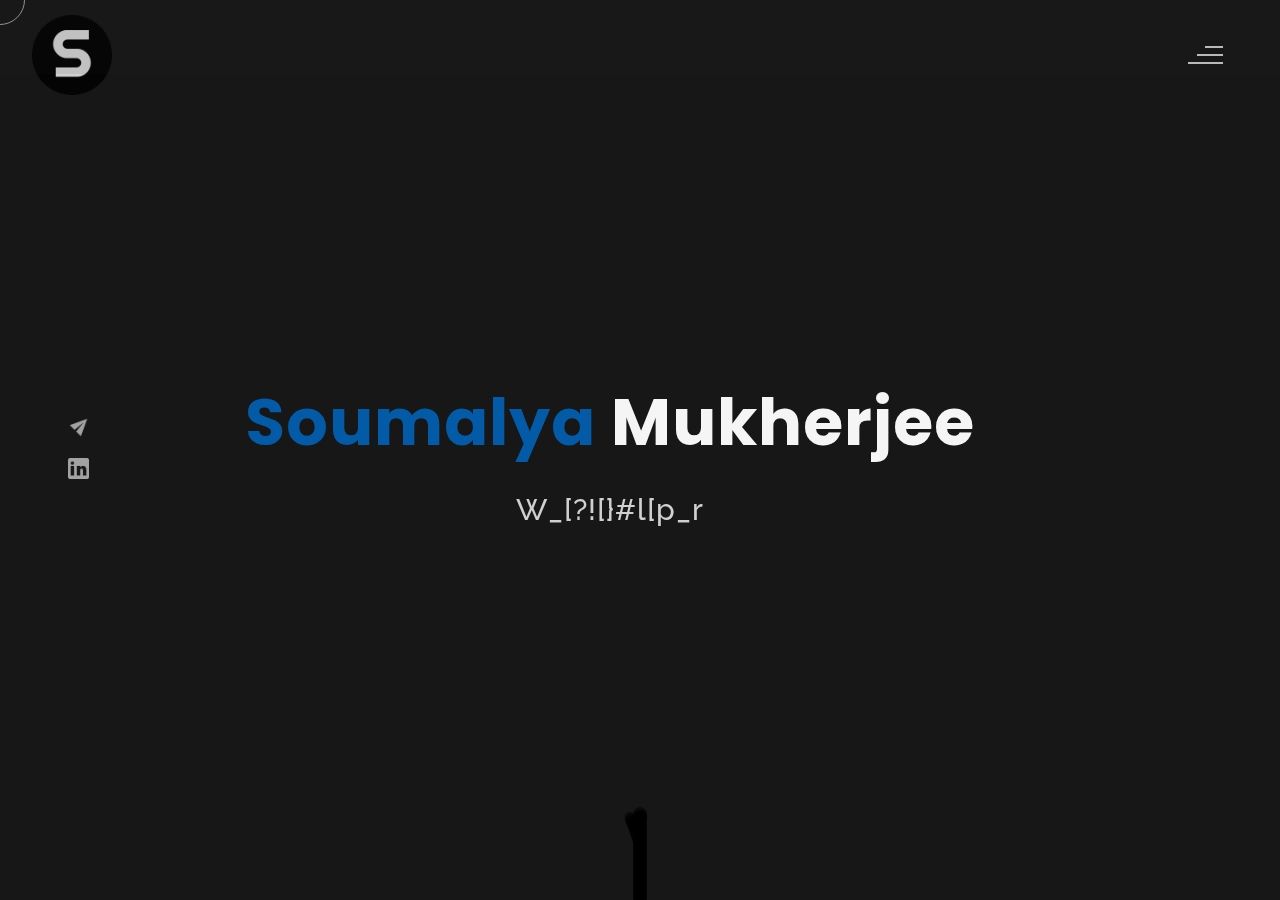
<file: index.html>
<!DOCTYPE html>
<html lang="en" class="notranslate" translate="no">
<head>
    <meta charset="UTF-8">
    <meta name="title" property="og:title" content="Soumalya Mukhopadhyay Portfolio Site">
    <meta property="og:type" content="Website">
    <meta name="image" property="og:image" content="images/meta-image.png">
    <meta name="description" property="og:description" content="Soumalya Mukhopadhyay Portfolio Site">
    <meta name="keywords" content="soumalya, soumalya mukherjee, soumalya mukhopadhyay, mukhopadhyay, portfolio, web developer, mukherjee, online resume, personal, portfolio, professional cv, responsive portfolio, resume" />
    <meta name="author" content="Soumalya Mukhopadhyay">
    <meta name="viewport" content="width=device-width, initial-scale=1.0">
    <meta name="google" content="notranslate" />
    <title>Soumalya Mukherjee</title>
   <link rel="icon" type="image/png" href="images/favicon.png">
    <link rel="stylesheet" href="css/index.css">
    <script src="https://cdnjs.cloudflare.com/ajax/libs/gsap/3.2.6/gsap.min.js"></script>
</head>
<body>

    <div id="all">

        <div class="cursor"></div>


        <div id="loader">
            <span class="color">Soumalya</span>Mukherjee 
        </div>



        <div id="breaker">
        </div>
        <div id="breaker-two">
        </div>




        <div id="navigation-content">
            <div class="logo">
                <a href=""><img src="images/logo.png" alt="logo"></a>
            </div>
            <div class="navigation-close">
                <span class="close-first"></span>
                <span class="close-second"></span>
            </div>
            <div class="navigation-links">
                <a href="#" data-text="HOME" id="home-link" >HOME</a>
                <a href="#" data-text="ABOUT" id="about-link" >ABOUT</a>
                <a href="#" data-text="PORTFOLIO" id="portfolio-link" >PORTFOLIO</a>
                <a href="#" data-text="CONTACT" id="contact-link" >CONTACT</a>
            </div>
        </div>



        <div id="navigation-bar">
            <a href=""><img src="images/logo.png" alt="logo"></a>
            <div class="menubar">
                <span class="first-span"></span>
                <span class="second-span"></span>
                <span class="third-span"></span>
            </div>
        </div>




        <div id="header">
            <div id="particles"></div>
            <div class="social-media-links">
                <a href="Mailto:soumalyam10@gmail.com" target="_blank" rel="noopener noreferrer"><img src="images/mail.png" alt="email-pic" class="social-media"></a>
                <a href="https://www.linkedin.com/in/soumalya-mukhopadhyay-a56835305?utm_source=share&utm_campaign=share_via&utm_content=profile&utm_medium=android_app" target="_blank" rel="noopener noreferrer"><img src="images/linkedin logo.png" class="social-media" alt="linkedin-logo"></a>
            </div>
            <div class="header-content">
                <div class="header-content-box">
                <div class="firstline"><span class="color">Soumalya</span> Mukherjee</div>
                <div class="secondline"></div>  
            </div>
            </div>
            <canvas id="canvas"></canvas>
        </div>



        <div id="about">
            <div id="about-content">
                <div class="about-header">
                    About <span class="color">Me</span>
                    <span class ="header-caption">Get to Know <span class="color"> me.</span></span>
                </div>
                <div class="about-main">
            <div class="about-first-paragraph wow">
               <span class="about-first-line">
                    I'm a 
                    <span class="color">web developer</span>
                     based in Kolkata </span>
                     <br>
               <span class="about-second-line"> Dedicated and proficient web developer with expertise in HTML, CSS, JavaScript, C and C++. Committed to delivering high-quality, user-friendly websites and applications. Strong problem-solving skills and a passion for staying updated with the latest technologies and trends. Seeking opportunities to contribute my skills and knowledge in a dynamic web development environment..</span>
               <div class="cv">
                <a href="SoumalyaMukhopadhyay_CV.pdf" target="_blank" rel="noopener noreferrer"><button>View <span class="colors">CV</span></button></a>
            </div>
            </div>
            </div>
            </div>
            <div id="skills">
                <div class="skills-header">
                     My <span class="color"> Skills</span>
                </div>
                <div class="skills-content " style="text-align: center;">
                    <div class="skill-html skill">
                        <div class="skill-text">
                    <div class="html">
                        HTML
                    </div>
                        </div>
                    <div class="html-prog wow prog">
                 <div class="html-progress wow">95%</div>
                    </div>
                    </div>
                    <div class="skill-html skill">
                        <div class="skill-text">
                    <div class="html">
                      Javascript
                    </div>
                        </div>
                    <div class="html-prog wow prog">
                 <div class="js-progress wow">75%</div>
                    </div>
                    </div>
                    <div class="skill-html skill">
                        <div class="skill-text">
                    <div class="html">
                        CSS
                    </div>
                        </div>
                    <div class="html-prog wow prog">
                 <div class="css-progress wow">83%</div>
                    </div>
                    </div>
                </div>
            </div>
        </div>




        <div id="portfolio">
            <div class="portfolio-header"> <span class="color"> My </span> Portfolio
            <span class ="header-caption"> Some Of My <span class="color"> Works</span></span></div>
             <div id="portfolio-content">
                 <div class="portfolio portfolio-first">
                     <div class="portfolio-image">
                        <img src="images/portfolio-first.jpg" alt="portfolio-first">
                     </div>
                     <div class="portfolio-text">
                         <h2>Tindog</h2>
                         <p>Lorem, ipsum dolor sit amet consectetur adipisicing elit. Ad ut optio repellat cupiditate 
                             expedita eius dignissimos. Id cumque placeat minima ad laudantium suscipit voluptatem ducimus</p>
                         <div class="button"><a href="#"><button><span class="index"> View Project<i class="gg-arrow-right"></i></span></button></a></div>
                     </div>
                 </div>
                 <div class="portfolio portfolio-second">
                    <div class="portfolio-image">
                        <img src="images/portfolio-second.jpg" alt="portfolio-second">
                    </div>
                    <div class="portfolio-text">
                        <h2>The Dice Game</h2>
                        <p>Lorem ipsum dolor sit, amet consectetur adipisicing elit. Id cumque placeat minima ad laudantium suscipit
                             voluptatem ducimus. Id cumque placeat minima ad laudantium suscipit voluptatem ducimus</p>
                        <div class="button"><a href="#"><button><span class="index"> View Project<i class="gg-arrow-right"></i></span></button></a></div>
                    </div>
                </div>
                <div class="portfolio portfolio-third">
                    <div class="portfolio-image">
                        <img src="images/portfolio-third.jpg" alt="portfolio-third">
                    </div>
                    <div class="portfolio-text">
                        <h2>The Simon Game</h2>
                        <p>Lorem, ipsum dolor sit amet consectetur adipisicing elit. Ad ut optio repellat cupiditate expedita eius dignissimos
                            .. Id cumque placeat minima ad laudantium suscipit voluptatem ducimus</p>
                        <div class="button"><a href="#"><button><span class="index"> View Project<i class="gg-arrow-right"></i></span></button></a></div>
                    </div>
                </div>
                 </div>
             </div>




     <div id="contact">
         <div class="contact-header">Contact <span class="color"> Me</span>
        <div class="contact-header-caption"> <span class="color"> Get</span> In Touch.</div></div>
        <div class="contact-content">
             <div class="contact-form">
                 <div class="form-header">
                     Message Me
                 </div>
                 <form name="contact" id="myForm" data-netlify="true" action="/success/" method="POST" onsubmit="submit">
                    <input type="hidden" name="form-name" value="contact">
                    <input type="bot-field" style="display: none">
                    <div class="input-line">
                        <input  id="name" name="name" type="text" placeholder="Name" class="input-name">
                        <input id="email" name="email" type="email" placeholder="Email"  class="input-name">
                    </div>
                    <input type="text" name="subject" id="subject" placeholder="subject" class="input-subject">
                    <textarea id ="body" name="message" class="input-textarea" placeholder="message"></textarea>
                    <button type="submit" id ="submit" value="submit">Submit</button>
                 </form>
             </div>
           </div>
        </div>
     </div>
    </div>
    <script src="js/jquery.min.js"></script>
    <script src="js/index.js"></script>


</body>
</html>
</file>
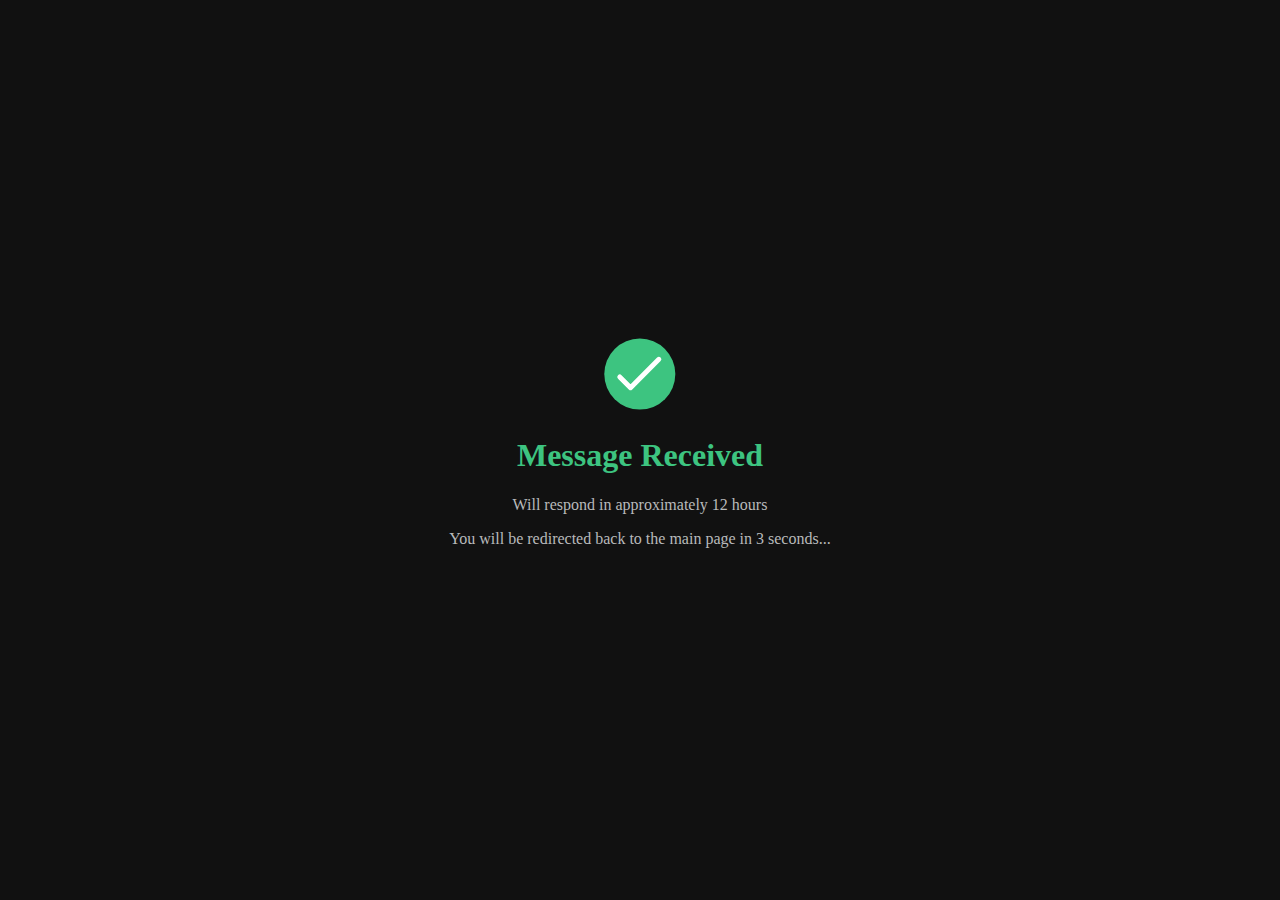
<file: success.html>
<!DOCTYPE html>
<html lang="en">
  <head>
    <meta charset="UTF-8" />
    <meta name="viewport" content="width=device-width, initial-scale=1.0" />
    <!-- <meta http-equiv="refresh" content="3 ; url=index.html"> -->
    <title>Your form is successfully submitted</title>
    <style>
      html {
        background-color: #111;
      }
      .success-message {
        text-align: center;
        max-width: 500px;
        position: absolute;
        top: 50%;
        left: 50%;
        transform: translate(-50%, -50%);
      }

      .success-message__icon {
        max-width: 75px;
      }

      .success-message__title {
        color: #3dc480;
        transform: translateY(25px);
        opacity: 0;
        transition: all 200ms ease;
      }
      .active .success-message__title {
        transform: translateY(0);
        opacity: 1;
      }

      .success-message__content {
        color: #b8babb;
        transform: translateY(25px);
        opacity: 0;
        transition: all 200ms ease;
        transition-delay: 50ms;
      }
      .active .success-message__content {
        transform: translateY(0);
        opacity: 1;
      }

      .icon-checkmark circle {
        fill: #3dc480;
        transform-origin: 50% 50%;
        transform: scale(0);
        transition: transform 200ms cubic-bezier(0.22, 0.96, 0.38, 0.98);
      }
      .icon-checkmark path {
        transition: stroke-dashoffset 350ms ease;
        transition-delay: 100ms;
      }
      .active .icon-checkmark circle {
        transform: scale(1);
      }
    </style>
  </head>
  <body>
    <div class="success-message">
      <svg viewBox="0 0 76 76" class="success-message__icon icon-checkmark">
        <circle cx="38" cy="38" r="36" />
        <path
          fill="none"
          stroke="#FFFFFF"
          stroke-width="5"
          stroke-linecap="round"
          stroke-linejoin="round"
          stroke-miterlimit="10"
          d="M17.7,40.9l10.9,10.9l28.7-28.7"
        />
      </svg>
      <h1 class="success-message__title">Message Received</h1>
      <div class="success-message__content">
        <p>Will respond in approximately 12 hours</p>
        <p>
          You will be redirected back to the main page in
          <span id="countdown">3</span> seconds...
        </p>
      </div>
    </div>
    <script>
      document.addEventListener("DOMContentLoaded", function () {
        const countdownElement = document.getElementById("countdown");

        // Function to start countdown and redirect
        function startCountdownAndRedirect(seconds) {
          let countdown = seconds;
          countdownElement.textContent = countdown;

          // Update countdown every second
          const countdownInterval = setInterval(function () {
            countdown--;
            countdownElement.textContent = countdown;

            // If countdown reaches 0, redirect to main page
            if (countdown <= 0) {
              clearInterval(countdownInterval);
              redirectToMainPage();
            }
          }, 1000);
        }

        // Start countdown and redirect after 3 seconds
        setTimeout(function () {
          startCountdownAndRedirect(3); // Change the countdown duration as needed
        }, 1000); // 1 seconds delay

        // Function to redirect to the main page
        function redirectToMainPage() {
          window.location.href = "/index"; // Replace 'index.html' with your main page URL
        }
      });

      function PathLoader(el) {
        this.el = el;
        this.strokeLength = el.getTotalLength();

        // set dash offset to 0
        this.el.style.strokeDasharray = this.el.style.strokeDashoffset =
          this.strokeLength;
      }

      PathLoader.prototype._draw = function (val) {
        this.el.style.strokeDashoffset = this.strokeLength * (1 - val);
      };

      PathLoader.prototype.setProgress = function (val, cb) {
        this._draw(val);
        if (cb && typeof cb === "function") cb();
      };

      PathLoader.prototype.setProgressFn = function (fn) {
        if (typeof fn === "function") fn(this);
      };

      var body = document.body,
        svg = document.querySelector("svg path");

      if (svg !== null) {
        svg = new PathLoader(svg);

        setTimeout(function () {
          document.body.classList.add("active");
          svg.setProgress(1);
        }, 200);
      }

      document.addEventListener("click", function () {
        // if (document.body.classList.contains("active")) {
        //   document.body.classList.remove("active");
        //   svg.setProgress(0);
        //   return;
        // }
        document.body.classList.add("active");
        svg.setProgress(1);
      });
    </script>
  </body>
</html>
</file>
<file: css/index.css>
@import url('https://fonts.googleapis.com/css?family=Raleway:300&display=swap');
@import url('https://fonts.googleapis.com/css?family=Monoton&display=swap');
@import url('https://fonts.googleapis.com/css?family=Poppins:500&display=swap');
*{
    padding: 0%;
    margin: 0%;
    box-sizing: border-box;
}
::-webkit-scrollbar{
    width: 4px;
    color:#035aa6;
    transition: all .4s ease;
}
::-webkit-scrollbar-thumb {
    background: #035aa6; 
    border-radius: 4px;
    width: 4px;
    transition: all .4s ease;
  }
  ::-webkit-scrollbar-track {
    background: #101010; 
    border-radius: 4px;
    width: 4px;
  }
  input::-webkit-outer-spin-button,
input::-webkit-inner-spin-button {
  -webkit-appearance: none;
  margin: 0;
}



input[type=number] {
  -moz-appearance: textfield;
}
  html{
    background: #101010;
    
  }
  #loader{
      display: flex;
      align-items: center;
      justify-content: center;
      flex-direction: column;
      height:100vh;
      position: fixed;
      z-index:100;
      font-family: poppins;
      background-color: #202020;
      color: whitesmoke;
      font-size: 70px;
      width: 100%;
  }
body{
    user-select: none;
    height: auto;
    overflow-x: hidden;
    width: 100%;
    background: #171717;
}
#header{
    background:#171717;
    height: 100vh;
    width: 100%;;
    overflow: hidden;
    animation: scale 1.5s ease;
    position:relative;
    display: block;
}
#particles{
    position: absolute;
    top: 0;
    left: 0;
    height: 100%;
    width: 100vw;
    background-size: cover;
    background-position: 50% 50%;
    display: block;
}
#navigation-content{
    height: 100vh;
    width: 100%;
    position:fixed;
    z-index: 5;
    background-color:#020202;
    transform: translateY(-200%);
    display: flex;
    flex-direction: column;
    align-items: center;
    justify-content: center;
}
#navigation-bar{
    position: fixed;
    height: 100px;
    width: 100%;
    z-index: 3;
    padding: 10px;
    background:transparent;
    overflow: hidden;
}
.menubar{
    position: absolute;
    right:4%;
    top: 40%;
    cursor: pointer;
    opacity: .8;
    transition: all .4s ease;
}
.menubar span{
    position: relative;
    background-color:transparent;
    height:2px;
    width: 20px;
    display: block;
    margin:6px;
    border-radius: 20px;
}
.menubar .first-span{
    width:35px;
}
.menubar .first-span::before{
    content: "";
    position: absolute;
    height: 100%;
    width: 50%;
    top:0;
    right:0;
    background-color:whitesmoke;
    transition: all .5s ease;

}
.menubar .second-span{
    width:35px;
}
.menubar .second-span::before{
    content: "";
    position: absolute;
    height: 100%;
    width: 75%;
    top:0;
    right:0;
    background-color:whitesmoke;
    transition: all .3s ease;
}
.menubar .third-span{
    width:35px;
}
.menubar .third-span::before{
    content: "";
    position: absolute;
    height: 100%;
    width: 100%;
    top:0;
    right:0;
    background-color:whitesmoke;
    transition: all .3s ease;
}
.menubar:hover .second-span::before , .menubar:hover .first-span::before {
    width: 100%;
}
.menubar:hover{
    opacity: 1;
}
.close-first , .close-second{
 height: 2px;
 width: 35px;
 background-color: whitesmoke;
 display: block;
 margin: 4px;
 cursor: pointer;
 padding: 1px;
 border-radius: 20px;
}
.close-first {
    transform: rotate(45deg);
}
.close-second{
    transform: rotate(-45deg);
}
.navigation-close{
    position: absolute;
    top: 6%;
    right:4%;
    padding: 10px;
    cursor: pointer;
    transition: all.3s ease;
    opacity: .8;
}
.navigation-close:hover{
    opacity: 1;
    transform: rotate(90deg);
}
.logo img{
    height: 80px;
    position: absolute;
    top: 3%;
    left: 2.5%;
    opacity: .8;
    z-index: 2;
    cursor: pointer;
    transition: all .4s ease;
}
.logo img:hover{
    opacity: 1;
    transform: rotate(-45deg);
}
#navigation-bar img{
    height: 80px;
    position: absolute;
    ;
    top: 15%;
    left: 2.5%;
    opacity: .8;
    transition: all .4s ease;
}
#navigation-bar img:hover{
    opacity: 1;
    transform:rotate(-45deg);
}
.header-content{
    height: 100vh;
    width: 100%;
    float: left;
    display: flex;
    position: absolute;
    align-items: center;
    justify-content: center;
    color: whitesmoke;
    font-family: raleway;
    font-weight: 400;
    letter-spacing: 1px;
    flex-direction: column;
    font-size: 50px;
    z-index: 1;
}
.header-content-box{
    z-index: 2;
    text-align: center;
    height: auto;
    padding-right: 60px;
    width: auto;

}
.header-content .firstline{
    z-index: 2;
    font-weight:700;
    font-family: poppins;
    font-size: 65px;
}

.header-content .secondline{
    z-index: 2;
    font-size: 30px;
    padding-top:20px ;
    font-weight:500;
    color: rgb(255, 255, 255,.8);
}

.social-media-links{
    height: 100vh;
    position: absolute;
    z-index: 2;
    padding: 60px;
    width: auto;
    display: flex;
    flex-direction: column;
    align-items: center;
    justify-content: center;
}
.social-media{
    color: white;
    width:  21px;
    ;
    opacity: .6;
    margin: 8px;
    transition: all .4s ease;
}
.social-media:hover{
    opacity: 1;
    transform: scale(1.1);
}
.navigation-links{
    display: flex;
    align-items: center;
    justify-content: center;
    flex-direction: column;
    font-family:poppins;
}
.navigation-links a{
    padding:10px;
    text-decoration: none;
    color: white;
    font-size: 30px;
    opacity: .7;
    transition: all .4s ease;
}
.navigation-links a:hover{
    opacity: 1;
}
.navigation-links a::before{
    content: "";
    position: absolute;
    top:50%;
    left: 50%;
    display: flex;
    justify-content: center;
    transform: translate(-50%,-50%);
    align-items: center;
    font-size: 5em;
    font-weight: 400;
    font-family: monoton;
    color:rgb(255, 255, 255,.1);
    z-index: 1;
    pointer-events: none;
    opacity: 0;
    letter-spacing: 100px;
    transition: all .4s ease;
}
.navigation-links a:hover::before{
    content: attr(data-text);
    opacity: 1;
    letter-spacing: 10px;
}
.contact{
    display: flex;
    position: absolute;
    width: 10%;
    right: 0;
    top: 0;
    height: 100%;
    align-items: center;
    justify-content: center;
    flex-direction: column;
    z-index: 3;
}
.contact a{
    z-index: 3;
}
.contact img{
    margin:10px;
    height:30px;
    opacity: .6;
    transition: all .4s ease;
}
.contact img:hover{
    opacity: 1;
    transform: scale(1.1);
}
*{
    padding: 0;
    margin:0;
    box-sizing: border-box;
}
#breaker{
    height: 50vh;
    width: 200%;
    background-color: #035aa6;
    opacity: 1;
    animation: breakeranimate 2s linear;
    display: none;
    transition: all .4s ease;
    border-radius: 25px;
    
    z-index: 10;
    position: fixed;
}
@keyframes breakeranimate{
   0%{ transform : translateX(-100%)}
   50%{ transform : translateX(0%) }
   100%{ transform : translateX(100%) }
}
@-webkit-keyframes breakeranimate{
    0%{ transform : translateX(-100%) }
    50%{ transform : translateX(0%) }
    100%{ transform : translateX(100%) }
}
#breaker-two{
    height: 50vh;
    width: 200%;
    background-color: #080808;
    opacity: 1;
    animation: breakeranimatetwo 2s linear;
    display: none;
    transition: all .4s ease;
    z-index: 10;
    border-radius: 25px;
    position: fixed;
}
@keyframes breakeranimatetwo{
   0%{ transform : translateX(-100%) translateY(100%) }
   50%{ transform : translateX(0%) translateY(100%)}
   100%{ transform : translateX(100%) translateY(100%)}
}
@-webkit-keyframes breakeranimatetwo{
    0%{ transform : translateX(-100%)  translateY(100%)}
    50%{ transform : translateX(0%) translateY(100%)}
    100%{ transform : translateX(100%) translateY(100%)}
}
.color{
    color: #035aa6;
    transition: all .4s ease;
}
#about{
    background-color: #101010;
    display: none;
    width: 100%;
    height: auto;
    overflow: hidden;
}
@keyframes scale{
    0%{
        transform: scale(.6);
    }
    100%{
        transform: scale(1);
    }
}
@-webkit-keyframes breakeranimate{
    0%{
        transform: scale(.6);
    }
    100%{
        transform: scale(1);
    }
}
#about-content{
    display: flex;
    flex-direction:column;
    align-items: center;
    color: whitesmoke;
    justify-content: center;
    height: auto;
    width: 100%;
    padding:30px;
}
.about-header{
    height: auto;
    width: 100%;
    text-align: center;
    align-items: center;
    justify-content: center;
    font-size: 45px;
    font-family: raleway;
    color: whitesmoke;
    padding:10px;
    padding-bottom: 30px;
    padding-top: 60px;
    font-weight: 900;
}
.about-first-paragraph{
    color: whitesmoke;
    justify-content: center;
    font-size: 20px;
    font-family: poppins;
    width: 50%;
    padding: 30px;
    font-weight: 400;
}
.about-first-paragraph .color{
    font-size: 40px;
}
.about-first-line{
    font-size: 35px;
    opacity: 1;
    margin-bottom: 10px;
    display: block;
}
.about-second-line{
    opacity: .8;
    font-size: 18px;
    font-weight: 200;
}
.about-main{
    display: flex;
    align-items: center;
    justify-content: center;
    width: 100vw;
    height: auto;
    padding-left: 50px;
    padding-right: 50px;
    flex-direction: row;
}
#about-content a{
    text-decoration: none;
    font-family: aileron;
    font-weight: 400;
    font-size: 35px;
    color: #035aa6;
    transition: all .4s ease;
}
.cv {
    padding-top: 40px;
}
.cv a button{
    background: transparent;
    border:none;
    padding: 15px 30px;
    color: whitesmoke;
    background: #035aa6;
    outline: none;
    font-size:20px;
    font-family: aileron;
    border-radius: 4px;
    font-weight: 400;
    cursor: pointer;
    position: relative;
    transition: all .4s ease;

}
.cv a button:hover{
    opacity: 1;
    transform: scale(1.05);
}
.about-first-paragraph {
    display: flex;
    align-items: center;
    justify-content: center;
    flex-direction:column ;
}

#skills{
    width: 100%;
    height:auto;
}
.skills-header{
    height: auto;
    width: 100%;
    text-align: center;
    align-items: center;
    justify-content: center;
    font-size: 45px;
    font-family: raleway;
    color: whitesmoke;
    padding:10px;
    padding-bottom: 30px;
    padding-top: 30px;
    font-weight: 900;
}
.skills-content{
    height: auto;
    width:100%;
    margin-top: 20px;
    margin-bottom: 80px;
}
.skill-html{
    height: auto;
    width: 45%;
    padding: 0%;
    position: relative;
    font-family: poppins;
    color:whitesmoke;
    display: inline-block;
    padding:1.5%;
}
.skill-text{
    width:80%;
    position: relative;
    height: 50px;
}
.html{
    display: inline-block;
    position: absolute;
    left: 5%;
    top:30%;
}
.html-prog{
   width:100%;
   height:40px;
   border-radius: 10px;
   background: #191919;
   box-shadow:0px 0px 25px rgb(0,0,0,.1);
   position: relative;
   overflow: hidden;
}
.html-progress{
    position: absolute;
    top:10%;
    left:1%;
    height: 80%;
    display: flex;
    align-items: center;
    justify-content: center;
    transition: all .4s ease;
    width:95%;
    border-radius: 10px;
    background: #035aa6;
}
.js-progress{
    position: absolute;
    top:10%;
    left:1%;
    height: 80%;
    display: flex;
    align-items: center;
    font-family: poppins;
    justify-content: center;
    transition: all .4s ease;
    width:75%;
    border-radius: 10px;
    background: #035aa6;
}
.css-progress{
    position: absolute;
    top:10%;
    left:1%;
    height: 80%;
    display: flex;
    align-items: center;
    justify-content: center;
    transition: all .4s ease;
    width:83%;
    border-radius: 10px;
    background: #035aa6;
}
.portfolio-header{
    height: auto;
    width: 100%;
    text-align: center;
    align-items: center;
    justify-content: center;
    font-size: 45px;
    font-family: raleway;
    transition: all .4s ease;
    color: whitesmoke;
    padding:10px;
    padding-bottom: 30px;
    padding-top: 60px;
    font-weight: 900;
}

.header-caption{
    opacity:.8;
    display: block;
    font-size: 20px;
    font-family: raleway;
    padding: 8px;
    padding-top: 15px;
    color: whitesmoke;
    font-weight: 400;
}
.portfolio{
    height:auto;
    width: 100%;
    display: flex;
    flex-direction: row;
    align-items: center;
    justify-content: center;
    padding: 1.5%;
    padding-right: 2%;
padding-top: 50px;
padding-bottom: 40px;
}

.portfolio-text{
    width: 40%;
    padding-left: 1%;
    margin: 1%;
    margin-left: -40px;
    margin-top: 160px;
    z-index: 3;
    opacity: 1;
    background: #080808;
    padding-top: 10px;
    padding-bottom: 10px;
}

.portfolio-text h2{
    font-size: 35px;
    font-family: poppins;
    font-weight: 200;
    padding: 20px;
    color: #035aa6;
    transition: all .4s ease;
}
.portfolio-text p{
    font-size: 16px;
    opacity: .8;
    font-family: poppins;
    font-weight: 200;
    padding: 20px;
}
.portfolio-text button{
    font-size: 16px;
    opacity: .8;
    font-family: poppins;
    font-weight: 200;
    padding: 10px 20px;
    background:transparent;
    color:#035aa6;
    transition: all .4s ease;
    outline: none;
    margin: 20px;
    border: 1.5px solid #035aa6;
    cursor: pointer;
    overflow: hidden;
    position: relative;
    transition: all .4s ease;
}
.portfolio-text button::before{
    content: "";
    position: absolute;
    width: 0%;
    height: 200%;
    transform: rotate(-15deg) translateY(-20px);
    top: 0;
    left: 0;
    z-index: 3;
    background: #035aa6;
    transition: all .7s ease;
}
.portfolio-text button:hover{
    opacity: 1;
    color:whitesmoke;
}
 button:hover .index{
     position: relative;
    z-index: 4;
}
.portfolio-text button:hover::before{
    opacity: 1;
    width: 120%;
}
.button{
    text-align: center;
}
    .portfolio-image img{
        height: 400px;
        width: 100%;
        position: relative;
    }
    .portfolio-image{
        height: 400px;
        width: 40%;
    }
.portfolio-image img::before{
    content: "";
    height: 100%;
    width: 100%;
    background: #035aa6;
    opacity: .1;
    top: 0;
    left: 0;
    transition: all .4s ease;
    position: absolute;
    z-index: 2;
}
#portfolio-content{
    width: 100%;
    display: flex;
    height: auto;
    flex-direction: column;
    justify-content: center;
    overflow: hidden;
}
#portfolio{
    display: none;
    height: auto;
    overflow-x: hidden;
    background-color: #101010;
    width: 100%;
    color:whitesmoke;
}
.cursor{
    height: 50px;
    width: 50px;
    display: block;
    border-radius: 50%;
    border: 1px solid whitesmoke;
    background: transparent;
    pointer-events: none;
    position: fixed;
    top: -25px;
    left: -25px;
    z-index: 10;
    opacity: .6;
    transition:  scale .5s ease;
}
.cursor-small{
    height: 50px;
    width: 50px;
    display: block;
    border-radius: 50%;
    border: 1px solid whitesmoke;
    background: transparent;
    pointer-events: none;
    position: fixed;
    top: -25px;
    left: -25px;
    z-index: 10;
    opacity: .6;
    transition:  scale .4s ease;
}
#contact{
    display: none;
    height: auto;
    text-align: center;
    width: 100%;
    background: #101010;
    position: relative; 
}
.contact-header{
    height: auto;
    width: 100%;
    text-align: center;
    align-items: center;
    justify-content: center;
    font-size: 45px;
    font-family: raleway;
    color: whitesmoke;
    padding:10px;
    padding-bottom: 30px;
    padding-top: 60px;
    font-weight: 900;
}
.contact-header-caption{
    padding: 10px;
    color: whitesmoke;
    opacity: .9;
    font-family:raleway;
    font-size: 18px;
}
.contact-content{
    width: 90%;
    margin: auto;
    height: auto;
    display: flex;
    flex-direction: row;
    align-items: center;
    justify-content: center;
}
.contact-info{
    width: 40%;
    height: 500px;
    background: url(../images/contact-back.jpg);
    background-position: center;
    background-size: cover;
    border-radius: 16px;
    margin-bottom: 50px;
    position: relative;
    overflow: hidden;
}
.contact-info::before{
    content: "";
    width: 100%;
    height: 100%;
    position: absolute;
    top: 0;
    left: 0;
    background: #101010;
    opacity: .8;
    pointer-events: none;
}
.contact-form{
    height: 550px;
    padding-right:40px;
    width: 60%;
    display: flex;
    flex-direction: column;
}
form{
    display: flex;
    flex-direction: column;
    height: auto;
    width:auto;
    align-items: center;
    position: relative;
}
.input-line{
    width: 100%;
    height: auto;
    display: flex;
    flex-direction: row;
    align-items: center;
    justify-content: center;
}
.input-name{
    width: 40%;
    padding:10px 20px;
    margin:14px;
    border-radius: 8px;
    outline: none;
    background: #050505;
    border:none;
    color: whitesmoke;
    font-family: poppins;
    font-size: 18px;
}
.form-header{
    font-size: 24px;
    font-family: poppins;
    font-weight: 400;
    color: whitesmoke;
    padding: 28px;
}
.input-subject{
    width: 84%;
    padding:10px 20px;
    margin:24px;
    border-radius: 8px;
    outline: none;
    background: #050505;
    border:none;
    color: whitesmoke;
    font-family: poppins;
    font-size: 18px;
}
.input-textarea{
    width: 84%;
    padding:10px 20px;
    margin:15px;
    height: 150px;
    border-radius: 8px;
    outline: none;
    background: #050505;
    border:none;
    color: whitesmoke;
    font-family: poppins;
    font-size: 18px;
}
form button{
    padding:8px 24px;
    font-family: poppins;
    font-size:20px;
    color: whitesmoke;
    background: #035aa6;
    opacity: .8;
    margin: 20px;
    cursor: pointer;
    border: none;
    border-radius: 8px;
    transition: all .4s ease;
}
form button:hover{
  opacity: 1;
}
.contact-info-header{
    position: relative;
    z-index: 2;
    font-size: 24px;
    font-family: poppins;
    font-weight: 400;
    color: whitesmoke;
    padding: 30px;
}
.contect-info-content-line{
    height: auto;
    padding: 10px;
    position: relative;
    z-index: 2;
    display: flex;
    flex-direction: row;
    align-items: center;
    text-align: left;
    margin-left: 100px;
}
.contact-info-icon-text{
    color: whitesmoke;
    padding:15px;
    font-family: poppins;
}
.contact-info-icon-text h6{
    font-size: 15px;
    opacity: .8;
}
.contact-info-icon-text p{
    font-size: 14px;
    opacity: .7;
}
.icon{
    height:40px;
    opacity: .8;
}

.footer{
    background: #080808;
    width: 100%;
    padding: 20px;
    color: whitesmoke;
    display: flex;
    flex-direction: row;
    font-family: poppins;
    align-items: center;
    justify-content: center;
}
.footer .footer-text{
    position: relative;
    display: inline;
    font-size: 18px;
    font-weight: 400;
    opacity: 1;
}








@media only screen and (max-width: 550px){
    .header-content{
        height: 100vh;
        width: 100%;
        float: left;
        display: flex;
        align-items: center;
        justify-content: center;
        flex-direction: column;
        color: whitesmoke;
        font-family: raleway;
        font-weight: 500;
        letter-spacing: 2px;
        font-size: 40px;
    }
    .contact{
        display: none;
    }
    .social-media-links{
        width: 100%;
        left: 0;
        bottom: 0;
        position: absolute;
        padding: 10px;
        height: auto;
        display: flex;
        flex-direction: row;
        align-items: center;
        justify-content: center;
    }
    .header-content-box{
        padding-left: 0px;
        z-index: 2;
        text-align: center;
    }
    #contact{
        display: none;
    }
    #breaker{
        height: 50vh;
        width: 200%;
        background-color: #035aa6;
        opacity: 1;
        animation: breakeranimate 2s linear;
        display: none;
        transition: all .4s ease;
        z-index: 10;
        position: fixed;
    }
    @keyframes breakeranimate{
       0%{ transform : translateX(-100%)}
       50%{ transform : translateX(0%) }
       100%{ transform : translateX(100%) }
    }
    @-webkit-keyframes breakeranimate{
        0%{ transform : translateX(-100%) }
        50%{ transform : translateX(0%) }
        100%{ transform : translateX(100%) }
    }
    .header-content-box{
        z-index: 2;
        text-align: center;
        height: auto;
        padding-right: 0px;
        width: auto;
    
    }
    #about-content{
        display: flex;
        flex-direction:column;
        align-items: center;
        color: whitesmoke;
        justify-content: center;
        height: auto;
        width: 100%;
        padding:30px;
    }
    .about-header{
        color: whitesmoke;

        justify-content: center;
        font-size: 35px;
        font-family: raleway;
        padding:10px;
        font-weight: 900;
    }
    .about-first-paragraph{
        color: whitesmoke;
        justify-content: center;
        font-size: 20px;
        font-family: poppins;
        width: 95%;
        padding: 10px;
        font-weight: 400;
    }
    .about-first-paragraph .color{
        font-size: 30px;
    }
    .about-first-line{
        font-size: 28px;
        opacity: 1;
        margin-bottom: 10px;
        display: block;
    }
    .about-second-line{
        opacity: .8;
        font-size: 15px;
    }
    .about-main{
        display: flex;
        align-items: center;
        justify-content: center;
        width: 100vw;
        height: auto;
        padding-left: 10px;
        padding-right: 10px;
        flex-direction: column-reverse;
    }
    .skill{
        width:80%;
    }
    .prog{
        height:30px;
    }
    .skills-content{
        height: auto;
        width:100%;
        margin-top: 20px;
        margin-bottom: 15px;
    }
    .portfolio{
        height:auto;
        width: 100%;
        display: flex;
        flex-direction: column;
        align-items: center;
        justify-content: center;
        padding: 1.5%;
        padding-right: 2%;
    padding-top: 50px;
    padding-bottom: 40px;
    }
    .portfolio-text{
        width: 90%;
        padding-left: 0%;
        margin: 0%;
        margin-left: 0px;
        margin-top: 0px;
        z-index: 1;
        background: #070707;
        padding-top: 10px;
        padding-bottom: 10px;
    }
        .portfolio-image{
            position: relative;
        }
            .portfolio-text h2{
                font-size: 22px;
                font-family: poppins;
                font-weight: 200;
                padding: 10px;
            }
            .portfolio-text p{
                font-size: 15px;
                opacity: .8;
                font-family: poppins;
                font-weight: 200;
                padding: 15px;
            }
            .cursor{
                display: none;
            }
            .portfolio-image img{
                height: 300px;
                width: 100%;
            }
            .portfolio-image{
                height: 300px;
                width: 90%;
            }
            #navigation-bar img{
                height: 80px;
                position: absolute;
                top: 15%;
                left: 2.5%;
                opacity: .8;
                transition: all .4s ease;
                display: none;
            }
            .contact-content{
                width: 90%;
                margin: auto;
                height: auto;
                display: flex;
                flex-direction: column;
                align-items: center;
                justify-content: center;
            }
            .contact-info{
                width: 90%;
                height: 500px;
                background-position: center;
                background-size: cover;
                border-radius: 16px;
                margin-bottom: 25px;
                position: relative;
                overflow: hidden;
            }
            .contact-info::before{
                content: "";
                width: 100%;
                height: 100%;
                position: absolute;
                top: 0;
                left: 0;
                background: #101010;
                opacity: .7;
                pointer-events: none;
            }
            .contact-form{
                height: auto;
                width: 90%;
                display: flex;
                padding-bottom: 40px;
                padding-right:0px;
                flex-direction: column;
            }
            form{
                display: flex;
                flex-direction: column;
                height: auto;
                width:auto;
                align-items: center;
                position: relative;
            }
            .input-line{
                width: 100%;
                height: auto;
                display: flex;
                flex-direction: column;
                align-items: center;
                justify-content: center;
            }
            .input-name{
                width: 90%;
                padding:10px 20px;
                margin:14px;
                border-radius: 8px;
                outline: none;
                background: #050505;
                border:none;
                color: whitesmoke;
                font-family: poppins;
                font-size: 16px;
            }
            .form-header{
                font-size: 22px;
                font-family: poppins;
                font-weight: 400;
                color: whitesmoke;
                padding: 20px;
                padding-top: 0px;
            }
            .input-subject{
                width: 90%;
                padding:10px 20px;
                margin:24px;
                border-radius: 8px;
                outline: none;
                background: #050505;
                border:none;
                color: whitesmoke;
                font-family: poppins;
                font-size: 16px;
            }
            .input-textarea{
                width: 90%;
                padding:10px 20px;
                margin:15px;
                height: 140px;
                border-radius: 8px;
                outline: none;
                background: #050505;
                border:none;
                color: whitesmoke;
                font-family: poppins;
                font-size: 16px;
            }
            form button{
                padding:8px 24px;
                font-family: poppins;
                font-size:20px;
                color: whitesmoke;
                opacity: .8;
                margin: 20px;
                cursor: pointer;
                border: none;
                border-radius: 8px;
                transition: all .4s ease;
            }
            form button:hover{
              opacity: 1;
            }
            .contact-info-header{
                position: relative;
                z-index: 2;
                font-size: 24px;
                font-family: poppins;
                font-weight: 400;
                color: whitesmoke;
                padding: 20px;
            }
            .contect-info-content-line{
                height: auto;
                padding: 10px;
                position: relative;
                z-index: 2;
                display: flex;
                flex-direction: row;
                align-items: center;
                text-align: left;
                margin-left: 5%;
            }
            .contact-info-icon-text{
                color: whitesmoke;
                padding:15px;
                font-family: poppins;
            }
            .contact-info-icon-text h6{
                font-size: 15px;
                opacity: .8;
            }
            .contact-info-icon-text p{
                font-size: 14px;
                opacity: .7;
            }
            .hire-me-section{
                display: none;
            }
           
}
       




@media all and (max-width: 1025px) and (min-width: 551px){
    .header-content{
        height: 100vh;
        width: 100%;
        float: left;
        display: flex;
        align-items: center;
        justify-content: center;
        flex-direction: column;
        color: whitesmoke;
        font-family: raleway;
        font-weight: 500;
        letter-spacing: 2px;
        font-size: 40px;
    }
    .social-media-links{
        width: 100%;
        left: 0;
        bottom: 0;
        position: absolute;
        padding: 10px;
        height: auto;
        display: flex;
        flex-direction: row;
        align-items: center;
        justify-content: center;
    }
    .header-content-box{
        padding-left: 0px;
        z-index: 2;
        text-align: center;
    }
    .contact{
        display: none;
    }
    #breaker{
        height: 50vh;
        width: 200%;
        background-color: #035aa6;
        opacity: 1;
        animation: breakeranimate 2s linear;
        display: none;
        transition: all .4s ease;
        z-index: 10;
        position: fixed;
    }
    @keyframes breakeranimate{
       0%{ transform : translateX(-100%)}
       50%{ transform : translateX(0%) }
       100%{ transform : translateX(100%) }
    }
    @-webkit-keyframes breakeranimate{
        0%{ transform : translateX(-100%) }
        50%{ transform : translateX(0%) }
        100%{ transform : translateX(100%) }
    }
    .header-content-box{
        z-index: 2;
        text-align: center;
        height: auto;
        padding-right: 0px;
        width: auto;
    
    }
    #about-content{
        display: flex;
        flex-direction:column;
        align-items: center;
        color: whitesmoke;
        justify-content: center;
        height: auto;
        width: 100%;
        padding:10px;
    }
    .about-header{
        color: whitesmoke;
        justify-content: center;
        font-size: 45px;
        font-family: raleway;
        padding:15px;
        font-weight: 900;
    }
    .about-first-paragraph{
        color: whitesmoke;
        justify-content: center;
        font-size: 40px;
        font-family: poppins;
        width: 95%;
        padding: 25px;
        font-weight: 400;
    }
    .about-first-paragraph .color{
        font-size: 35px
    }
    .about-first-line{
        font-size: 32px;
        opacity: 1;
        margin-bottom: 10px;
        display: block;
    }
    .about-second-line{
        opacity: .8;
        font-size: 24px;
    }
    .about-main{
        display: flex;
        align-items: center;
        justify-content: center;
        width: 100vw;
        height: auto;
        padding-left: 10px;
        padding-right: 10px;
        flex-direction: column-reverse;
    }
    .cv a button{
        border:none;
        padding: 20px 30px;
        color: whitesmoke;
        outline: none;
        font-size:20px;
        font-family: aileron;
        border-radius: 8px;
        font-weight: 400;
        cursor: pointer;
        position: relative;
        transition: all .4s ease;
    
    }
    .skill{
        width:40%;
    }
    .prog{
        height:35px;
    }
    .skills-content{
        height: auto;
        width:100%;
        margin-top: 20px;
        margin-bottom: 15px;
    }
    .portfolio{
        height:auto;
        width: 100%;
        display: flex;
        flex-direction: column;
        align-items: center;
        justify-content: center;
        padding: 1.5%;
        padding-right: 2%;
    padding-top: 50px;
    padding-bottom: 40px;
    }
    .portfolio-text{
        width: 70%;
        padding-left: 0%;
        margin: 0%;
        margin-left: 0px;
        margin-top: 0px;
        z-index: 1;
        background: #080808;
        padding-top: 15px;
        padding-bottom: 15px;
    }
        .portfolio-image{
            position: relative;
        }
            .portfolio-text h2{
                font-size: 35px;
                font-family: poppins;
                font-weight: 200;
                padding: 15px;
            }
            .portfolio-text p{
                font-size: 20px;
                opacity: .8;
                font-family: poppins;
                font-weight: 200;
                padding: 15px;
            }
            .cursor{
                display: none;
            }
            .portfolio-image img{
                height: 380px;
                width: 100%;
                position: relative;
            }
            .portfolio-image{
                height: 380px;
                width: 70%;
            }
            #navigation-bar img{
                height: 80px;
                position: absolute;
                top: 15%;
                left: 2.5%;
                opacity: .8;
                transition: all .4s ease;
            }
            .contact-content{
                width: 90%;
                margin: auto;
                height: auto;
                display: flex;
                flex-direction: column;
                align-items: center;
                justify-content: center;
            }
            .contact-info{
                width: 70%;
                height: 500px;
                background-position: center;
                background-size: cover;
                border-radius: 16px;
                margin-bottom: 50px;
                position: relative;
                overflow: hidden;
            }
            .contact-info::before{
                content: "";
                width: 100%;
                height: 100%;
                position: absolute;
                top: 0;
                left: 0;
                background: #101010;
                opacity: .7;
                pointer-events: none;
            }
            .contact-form{
                height: auto;
                width: 90%;
                display: flex;
                padding-bottom: 40px;
                padding-right:0px;
                flex-direction: column;
            }
            form{
                display: flex;
                flex-direction: column;
                height: auto;
                width:auto;
                align-items: center;
                position: relative;
            }
            .input-line{
                width: 100%;
                height: auto;
                display: flex;
                flex-direction: column;
                align-items: center;
                justify-content: center;
            }
            .input-name{
                width: 80%;
                padding:10px 20px;
                margin:14px;
                border-radius: 8px;
                outline: none;
                background: #050505;
                border:none;
                color: whitesmoke;
                font-family: poppins;
                font-size: 16px;
            }
            .form-header{
                font-size: 22px;
                font-family: poppins;
                font-weight: 400;
                color: whitesmoke;
                padding: 20px;
                padding-top: 0px;
            }
            .input-subject{
                width: 80%;
                padding:10px 20px;
                margin:24px;
                border-radius: 8px;
                outline: none;
                background: #050505;
                border:none;
                color: whitesmoke;
                font-family: poppins;
                font-size: 16px;
            }
            .input-textarea{
                width: 80%;
                padding:10px 20px;
                margin:15px;
                height: 140px;
                border-radius: 8px;
                outline: none;
                background: #050505;
                border:none;
                color: whitesmoke;
                font-family: poppins;
                font-size: 16px;
            }
            form button{
                padding:8px 24px;
                font-family: poppins;
                font-size:20px;
                color: whitesmoke;
                opacity: .8;
                margin: 20px;
                cursor: pointer;
                border: none;
                border-radius: 8px;
                transition: all .4s ease;
            }
            form button:hover{
              opacity: 1;
            }
            .contact-info-header{
                position: relative;
                z-index: 2;
                font-size: 24px;
                font-family: poppins;
                font-weight: 400;
                color: whitesmoke;
                padding: 20px;
            }
            .contect-info-content-line{
                height: auto;
                padding: 10px;
                position: relative;
                z-index: 2;
                display: flex;
                flex-direction: row;
                align-items: center;
                text-align: left;
                margin-left: 30%;
            }
            .hire-me-section{
                display: none;
            }
            
            
}








@media all and (max-width: 9000px) and (min-width: 1441px){

    .portfolio-image img{
        height: 500px;
        width: 100%;
        position: relative;
    }
    .portfolio-image{
        height: 500px;
        width: 40%;
    }
    .about-first-line{
        font-size: 45px;
        opacity: 1;
        margin-bottom: 10px;
        display: block;
    }
     .about-first-line .color{
         font-size: 46px;
     }
    .about-second-line{
        opacity: .8;
        font-size: 28px;
        font-weight: 200;
    }
    .cv a button{
        background: transparent;
        border:none;
        padding: 25px 35px;
        color: whitesmoke;
        outline: none;
        font-size:30px;
        font-family: aileron;
        border-radius: 4px;
        font-weight: 400;
        cursor: pointer;
        position: relative;
        transition: all .4s ease;
    
    }
    .contact-header{
        height: auto;
        width: 100%;
        text-align: center;
        align-items: center;
        justify-content: center;
        font-size: 45px;
        font-family: raleway;
        color: whitesmoke;
        padding:10px;
        padding-bottom: 30px;
        padding-top: 60px;
        font-weight: 900;
    }
    .contact-header-caption{
        padding: 10px;
        color: whitesmoke;
        opacity: .9;
        font-family:raleway;
        font-size: 18px;
    }
    .contact-content{
        width: 90%;
        margin: auto;
        height: auto;
        display: flex;
        flex-direction: row;
        align-items: center;
        justify-content: center;
    }
    .contact-info{
        width: 40%;
        height: 600px;
        background-position: center;
        background-size: cover;
        border-radius: 16px;
        margin-bottom: 50px;
        position: relative;
        overflow: hidden;
    }
    .contact-info::before{
        content: "";
        width: 100%;
        height: 100%;
        position: absolute;
        top: 0;
        left: 0;
        background: #101010;
        opacity: .7;
        pointer-events: none;
    }
    .contact-form{
        height: 600px;
        width: 60%;
        display: flex;
        flex-direction: column;
    }
    form{
        display: flex;
        flex-direction: column;
        height: auto;
        width:auto;
        align-items: center;
        position: relative;
    }
    .input-line{
        width: 100%;
        height: auto;
        display: flex;
        flex-direction: column;
        align-items: center;
        justify-content: center;
    }
    .input-name{
        width: 60%;
        padding:10px 20px;
        margin:14px;
        border-radius: 8px;
        outline: none;
        background: #050505;
        border:none;
        color: whitesmoke;
        font-family: poppins;
        font-size: 18px;
    }
    .form-header{
        font-size: 24px;
        font-family: poppins;
        font-weight: 400;
        color: whitesmoke;
        padding: 20px;
        padding-top: 0px;
    }
    .input-subject{
        width: 60%;
        padding:10px 20px;
        margin:24px;
        border-radius: 8px;
        outline: none;
        background: #050505;
        border:none;
        color: whitesmoke;
        font-family: poppins;
        font-size: 18px;
    }
    .input-textarea{
        width: 60%;
        padding:10px 20px;
        margin:15px;
        height: 150px;
        border-radius: 8px;
        outline: none;
        background: #050505;
        border:none;
        color: whitesmoke;
        font-family: poppins;
        font-size: 18px;
    }
    form button{
        padding:8px 24px;
        font-family: poppins;
        font-size:20px;
        color: whitesmoke;
        opacity: .8;
        margin: 20px;
        cursor: pointer;
        border: none;
        border-radius: 8px;
        transition: all .4s ease;
    }
}
</file>
